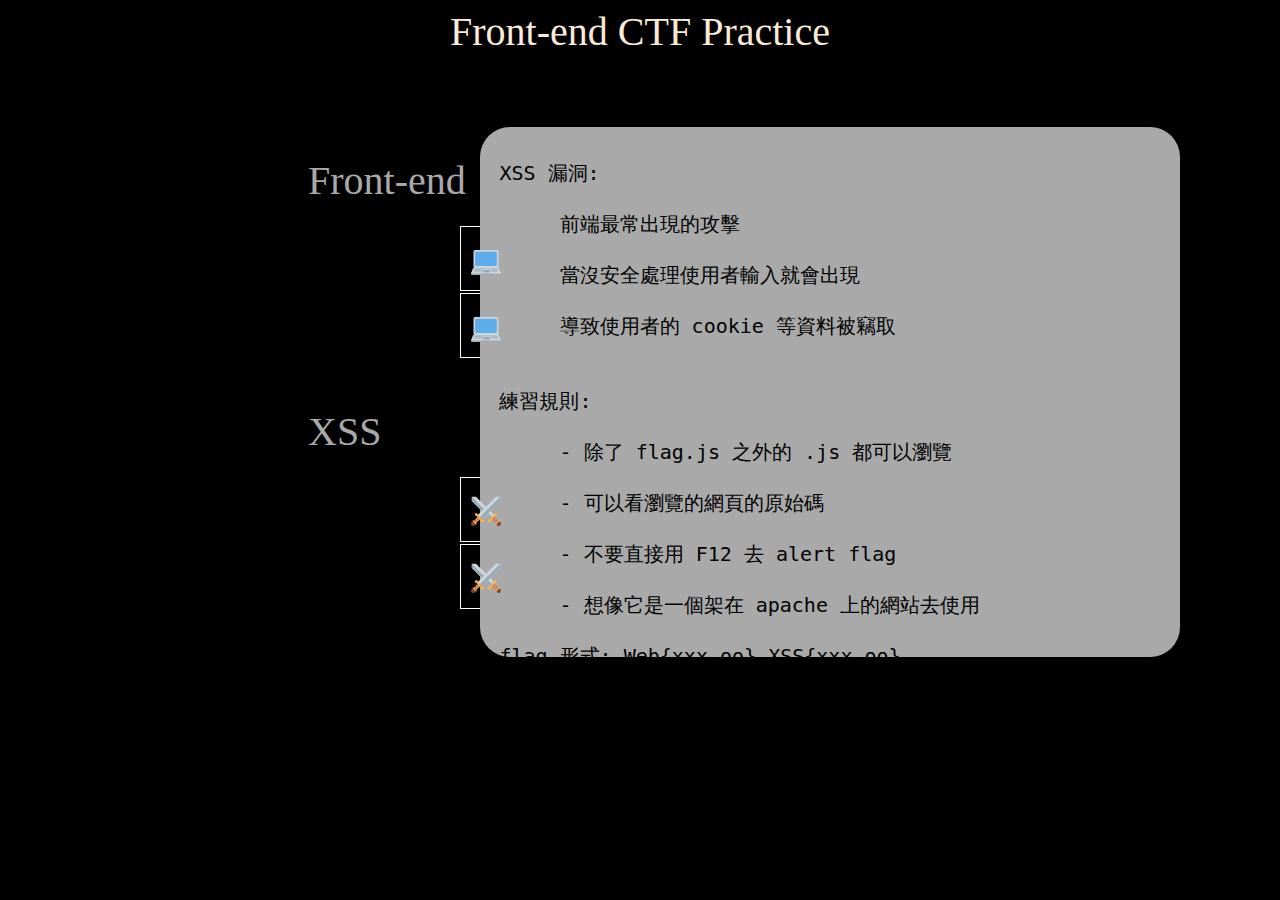
<file: templates/index.html>
<html>
    <head>
        <link rel="stylesheet" href="../static/css/main.css">
    </head>
    <body id="main">
        <div id="title">Front-end CTF Practice</div>
        <br><br><br><br>
        <div id="production">
            <pre>
                XSS 漏洞: 
                
                     前端最常出現的攻擊

                     當沒安全處理使用者輸入就會出現

                     導致使用者的 cookie 等資料被竊取


                練習規則:

                     - 除了 flag.js 之外的 .js 都可以瀏覽

                     - 可以看瀏覽的網頁的原始碼

                     - 不要直接用 F12 去 alert flag

                     - 想像它是一個架在 apache 上的網站去使用

                flag 形式: Web{xxx_oo} XSS{xxx_oo}
            </pre>
        </div>
        <img src="../static/images/main_textbg.png" id="textbg">
        <div id="subtitle">Front-end</div>
        <table>
            <tr>
                <th>
                    <div id="mainurl"><a href="./kill_bowser.html"><img src="../static/images/mainpage2.svg">htmledit<br></a></div>
                </th>
            </tr>
            <tr>
                <th>
                    <div id="mainurl"><a href="./findurl/1_fjiefuejfn3offfafefefefedsdve.html"><img src="../static/images/mainpage2.svg">keep find<br></a></div>
                </th>
            </tr>
        </table>
        
        
        <br>
        <div id="subtitle">XSS</div>
        <table>
            <tr>
                <th>
                    <div id="mainurl"><a href="./article_XSS.html"><img src="../static/images/mainpage1.svg">img tag xss<br></a></div>
                </th>
            </tr>
            <tr>
                <th>
                    <div id="mainurl"><a href="./image_XSS.html"><img src="../static/images/mainpage1.svg">alert passed<br></a></div>
                </th>
            </tr>
        </table>
        
        
    </body>
</html>
</file>
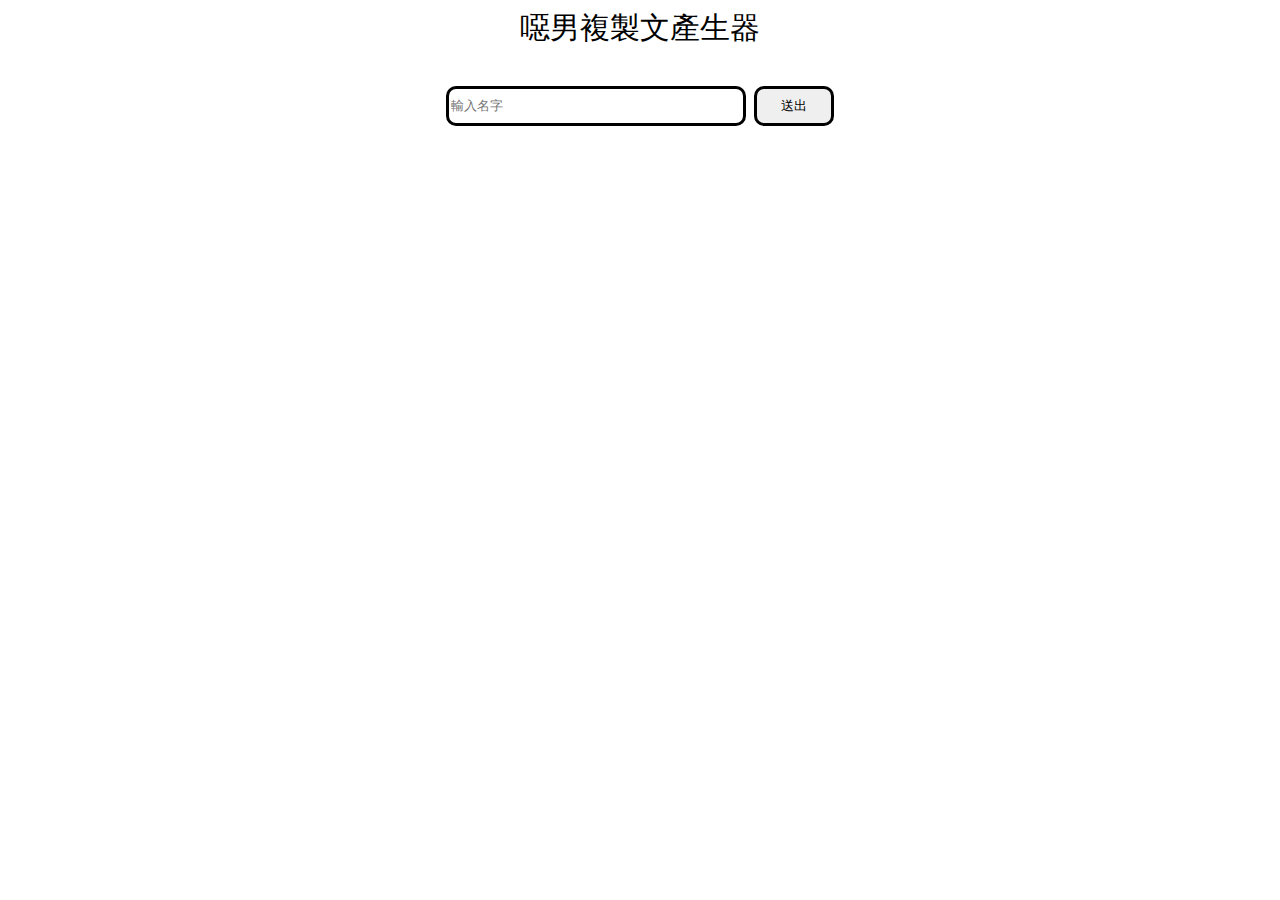
<file: templates/article_XSS.html>
<html>
    <head>
        <title>噁男複製文產生器</title>
        <script src="./../static/js/flag.js"></script>
        <script src="../static/js/article.js"></script>
        <script src="https://code.jquery.com/jquery-3.7.0.min.js"></script>
        <link rel="stylesheet" href="../static/css/article.css">
    </head>
    <body>
        <span id="main-title">噁男複製文產生器</span><br><br>
        <form action="./article_XSS.html" method="get">
            <input id="input" name="input" type="text" placeholder="輸入名字">
            <input id="btn" type="submit" value="送出">
        </form>
        
        
        <div class="copytext" id="c1"></div>
        <div class="copytext" id="c2"></div>
        <div class="copytext" id="c3"></div>
    </body>
</html>
<!-- try to print flag3! -->
</file>
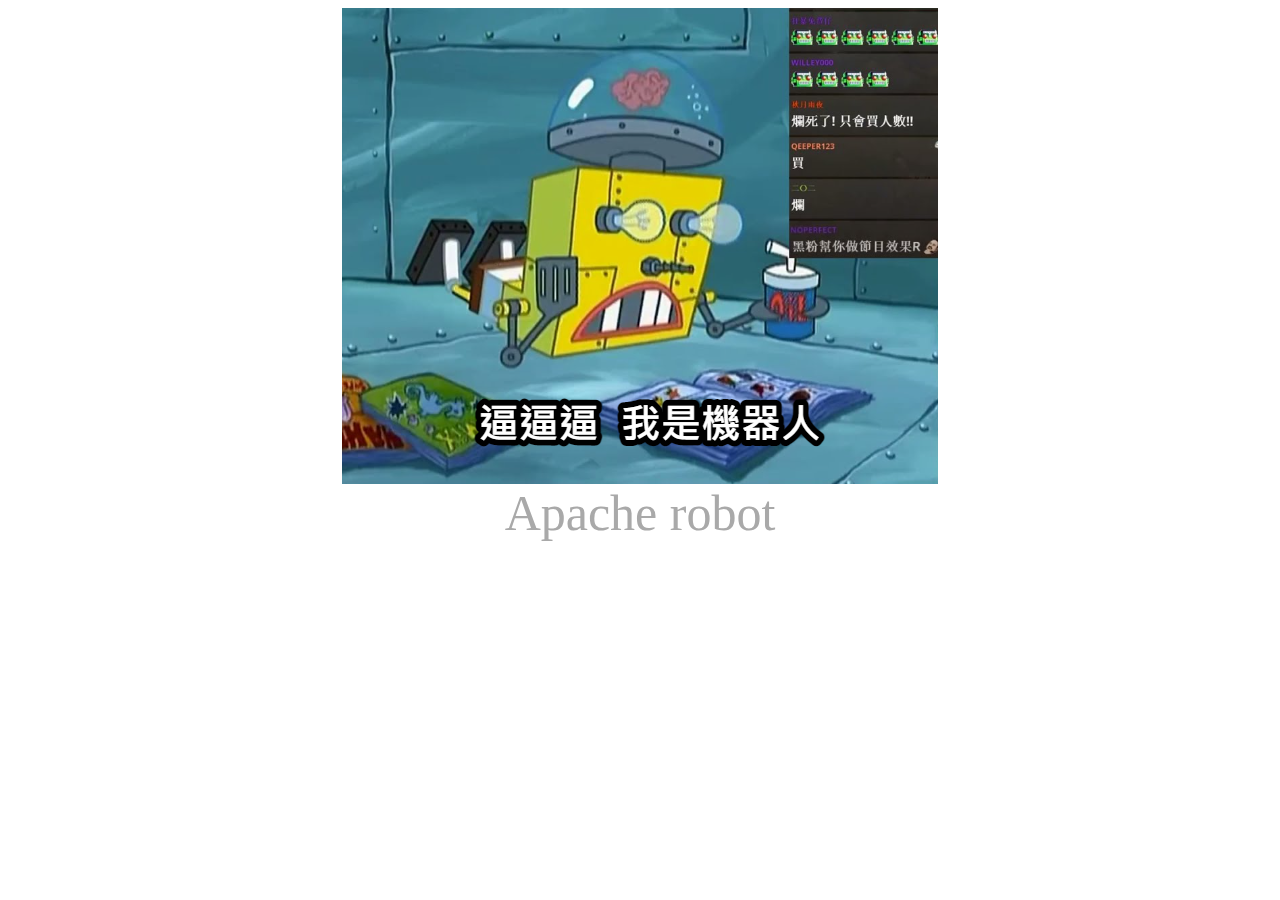
<file: templates/findurl/1_fjiefuejfn3offfafefefefedsdve.html>
<html>
    <head>
        <title>逼逼逼  窩師機7人</title>
        <link rel="stylesheet" href="../../static/css/findurl.css">
    </head>
    <body id="find1">
        <img src="./../../static/images/robot.png">
        <div id="find1">
            Apache robot
        </div>
    </body>
</html>
</file>
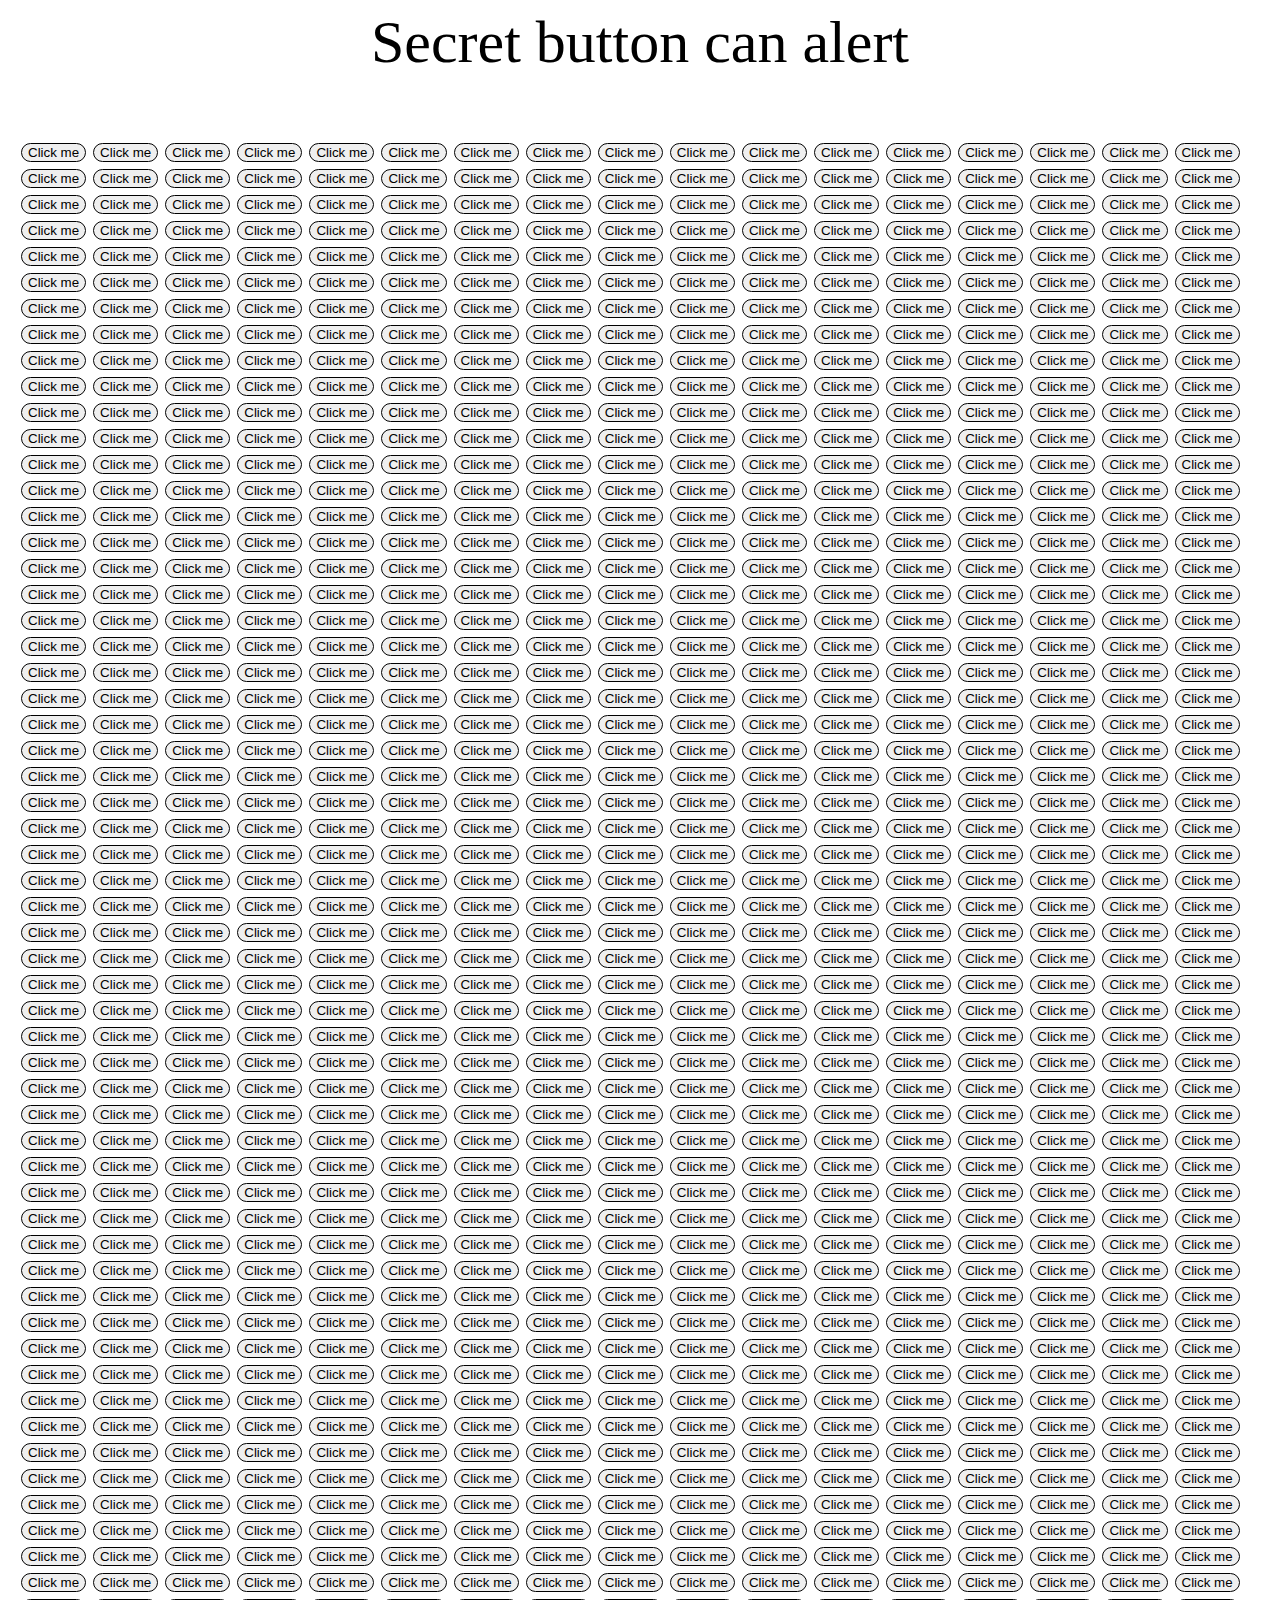
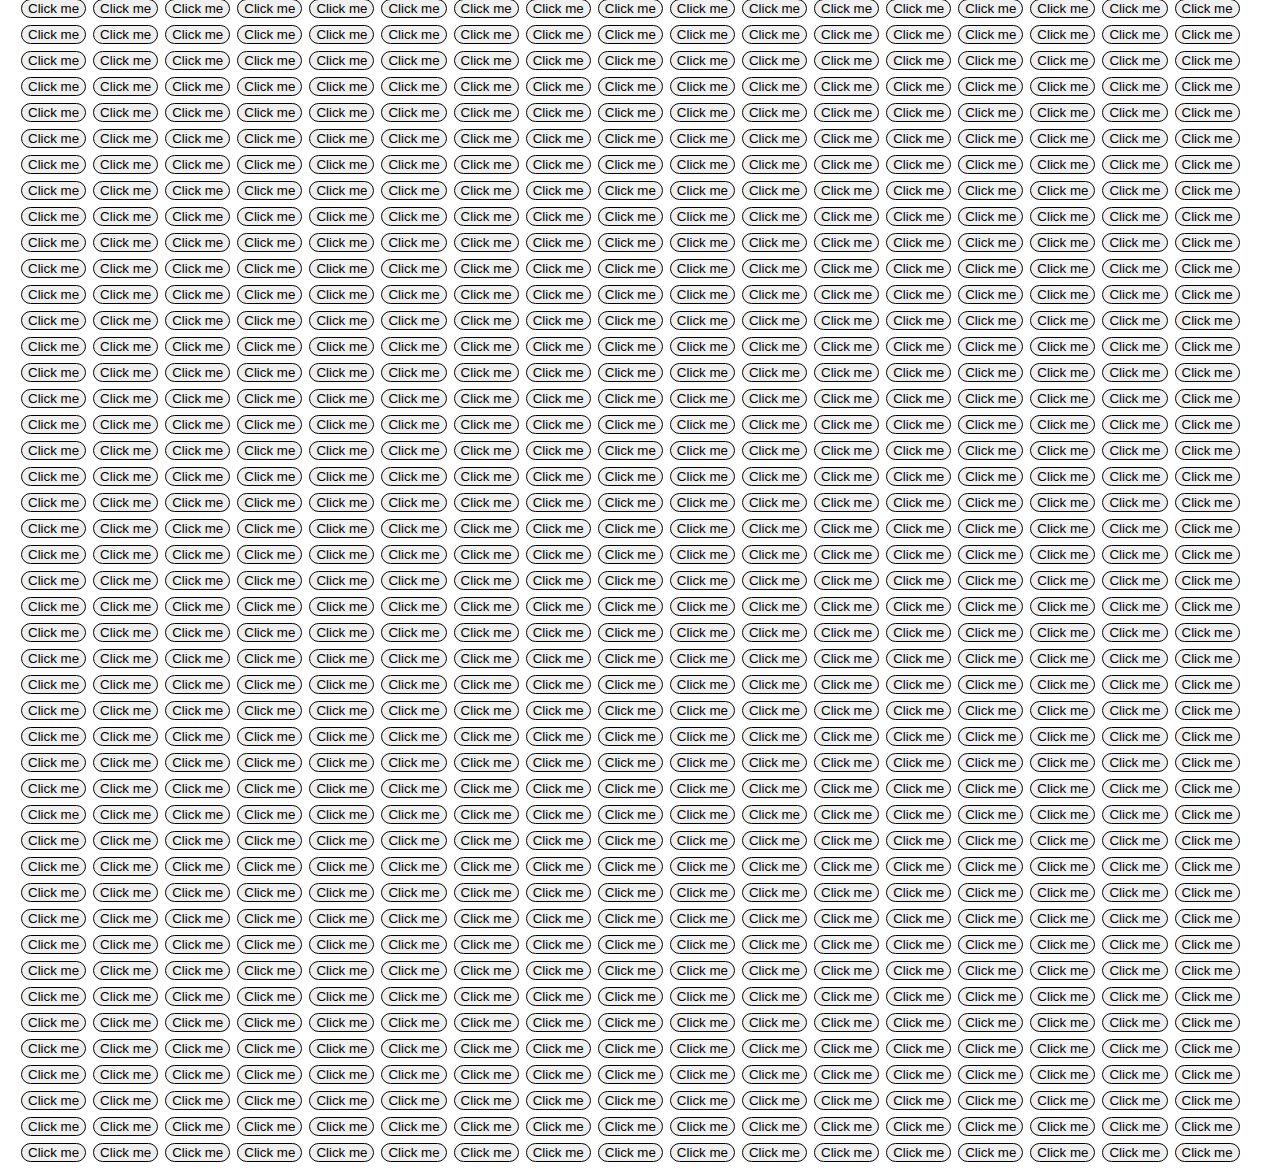
<file: templates/findurl/2_f8b9n0aai3gjn59jefhofjioli.html>
<html>
    <head>
        <title>botton hell</title>
        <link rel="stylesheet" href="../../static/css/findurl.css">
        <script src="https://code.jquery.com/jquery-3.7.0.min.js"></script>
        <script src="../../static/js/find2.js"></script>
        <script src="../../static/js/flag.js"></script>
    </head>
    <body id="find2">
        <p>Secret button can alert</p>
        <table>
            
        </table>
    </body>
</html>
</file>
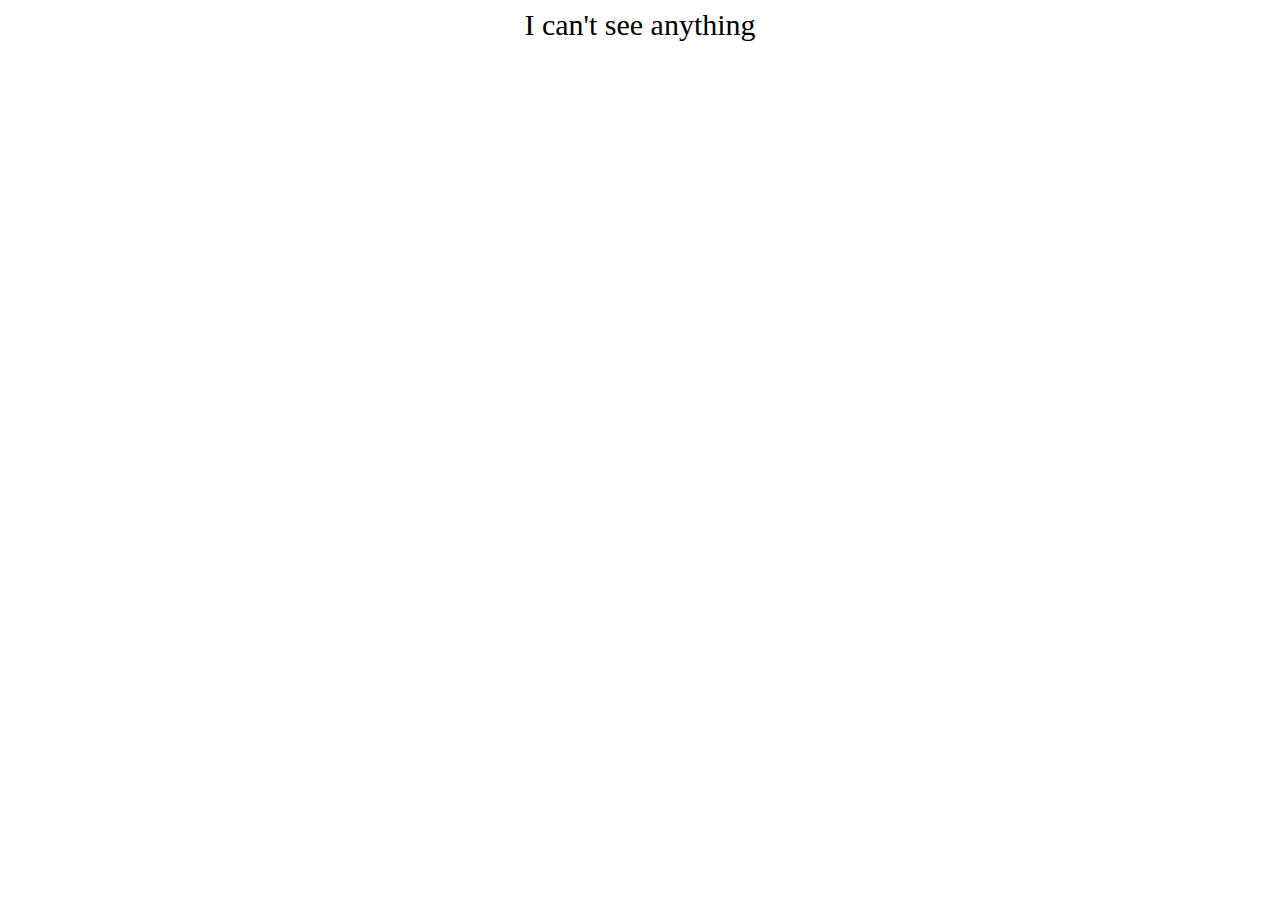
<file: templates/findurl/3_a38rufjnjf3rafjfjn2392hntglcnv.html>
<html>
    <head>
        <script src="https://code.jquery.com/jquery-3.7.0.min.js"></script>
        <script src="./../../static/js/flag.js"></script>
        <link rel="stylesheet" href="../../static/css/findurl.css">
        <script src="../../static/js/flag.js"></script>
    </head>
    <body id="find3">
        <p>I can't see anything</p>
        <div class="flag">
            <input type="submit" value="got it" onclick="alert(flag2)">
        </div>
    </body>
</html>
</file>
<file: static/css/main.css>
/* mainpage */
#mainurl a {
    color:darkgray !important;
    text-decoration: none;
    font-size: 25;
    padding-top: 10px;
    padding-bottom: 10px;
}
#mainurl a:visited {
    color: darkgray !important;
    text-decoration: none;
}
#mainurl {
    
}
#mainurl img{
    width: 30px;
    height: 30px;
    padding-right: 10px;
    position: relative;
    top: 8px;
}
#title {
    text-align: center;
    font-size: 40px;
    color:antiquewhite;
}
#subtitle{
    font-size: 40;
    margin-left: 300px;
    padding-top: 30px;
    /* -webkit-text-stroke: 0.3px white; */
    color: darkgray;
}
#main{
    background-color: black;
}
#textbg{
    width: 700px;
    height: 530px;
    position: absolute;
    right:100;
    border-radius: 30px;
}
#production{
    position: absolute;
    right:300px;
    top:140px;
    color: black;
    z-index: 90;
    font-size: 20;
}
table {
    text-align: left;
    margin-left: 0px;
    margin-left: 450px;
    margin-top: 20px;
}
th {
    padding: 10px;
    padding-bottom: 17px;
    font-weight: normal;
    border: 1px solid white;
}
</file>
<file: static/css/article.css>
body {
    text-align: center;
    font-size: 30px;
}
form * {
    border-radius: 10px;
    border:3px solid black ;
}

#input {
    width: 300px;
    height: 40px;
}
#btn {
    width: 80px;
    height: 40px;
}
.copytext {
    text-align: left;
    font-size: 25px;
    background-color: rgb(217, 237, 247);
    border:2px solid rgb(188, 232, 241) ;
    border-radius: 10px;
    margin-left: 50px;
    margin-right: 50px;
    margin-top: 20px;
    padding-left: 30px;
    padding-top: 15px;
    padding-bottom: 15px;
    color: rgb(49, 112, 143);
}
</file>
<file: static/css/findurl.css>
#find1 {
    text-align: center;
    font-size: 50px;
    color:darkgrey;
}
#find2 {
    text-align: center;
}
#find2 table{
    border-collapse: collapse;
    margin-left: 7px;
}
input {
    margin-top: 5px;
    margin-left: 5px;
    border-radius: 10px;
    border: 1px solid;
}
#find3 {
    text-align: center;
    font-size: 30px;
}
.flag {
    display: none;
}
#find3 button{
    border-radius: 10px;
}
</file>
